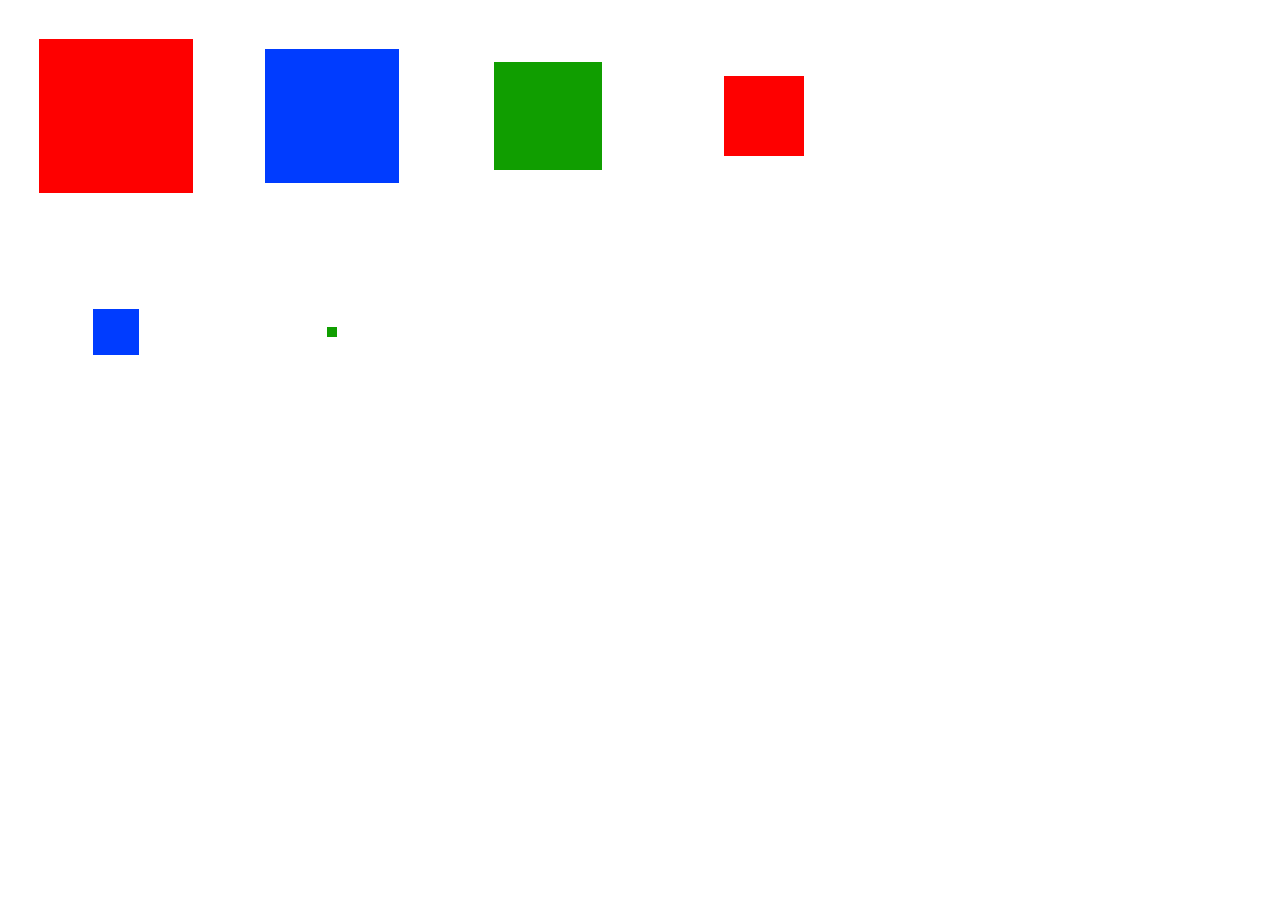
<file: deploy/index.html>
<!DOCTYPE html>
<html lang="en">

<head>
    <meta charset="UTF-8">
    <meta name="viewport" content="width=device-width, initial-scale=1.0">
    <meta http-equiv="X-UA-Compatible" content="ie=edge">
    <link rel="stylesheet" href="css/styles.css">
    <title>Motion Demo</title>
</head>

<body>

    <section>
        <div>
            <div class="red-box box"></div>
            <div class="blue-box box"></div>
            <div class="green-box box"></div>
            <div class="red-box box"></div>
            <div class="blue-box box"></div>
            <div class="green-box box"></div>
            <div class="red-box box"></div>
            <div class="blue-box box"></div>
            <div class="green-box box"></div>
            <div class="red-box box"></div>
            <div class="blue-box box"></div>
            <div class="green-box box"></div>
        </div>
    </section>

    <script type="module" src="js/scripts-min.js"></script>
    
</body>

</html>
</file>
<file: deploy/css/styles.css>
/* =============
    Mixins
============= */
/* ---------------- Font Sizing ---------------- */
html {
  font-size: 100%;
}

/* ---------------- Media Queries ---------------- */
/* =============
    Variables
============= */
/*! normalize.css v8.0.1 | MIT License | github.com/necolas/normalize.css */
/* Document
   ========================================================================== */
/**
 * 1. Correct the line height in all browsers.
 * 2. Prevent adjustments of font size after orientation changes in iOS.
 */
html {
  line-height: 1.15;
  /* 1 */
  -webkit-text-size-adjust: 100%;
  /* 2 */
}

/* Sections
   ========================================================================== */
/**
 * Remove the margin in all browsers.
 */
body {
  margin: 0;
}

/**
 * Render the `main` element consistently in IE.
 */
main {
  display: block;
}

/**
 * Correct the font size and margin on `h1` elements within `section` and
 * `article` contexts in Chrome, Firefox, and Safari.
 */
h1 {
  font-size: 2em;
  margin: 0.67em 0;
}

/* Grouping content
   ========================================================================== */
/**
 * 1. Add the correct box sizing in Firefox.
 * 2. Show the overflow in Edge and IE.
 */
hr {
  box-sizing: content-box;
  /* 1 */
  height: 0;
  /* 1 */
  overflow: visible;
  /* 2 */
}

/**
 * 1. Correct the inheritance and scaling of font size in all browsers.
 * 2. Correct the odd `em` font sizing in all browsers.
 */
pre {
  font-family: monospace, monospace;
  /* 1 */
  font-size: 1em;
  /* 2 */
}

/* Text-level semantics
   ========================================================================== */
/**
 * Remove the gray background on active links in IE 10.
 */
a {
  background-color: transparent;
}

/**
 * 1. Remove the bottom border in Chrome 57-
 * 2. Add the correct text decoration in Chrome, Edge, IE, Opera, and Safari.
 */
abbr[title] {
  border-bottom: none;
  /* 1 */
  text-decoration: underline;
  /* 2 */
  text-decoration: underline dotted;
  /* 2 */
}

/**
 * Add the correct font weight in Chrome, Edge, and Safari.
 */
b,
strong {
  font-weight: bolder;
}

/**
 * 1. Correct the inheritance and scaling of font size in all browsers.
 * 2. Correct the odd `em` font sizing in all browsers.
 */
code,
kbd,
samp {
  font-family: monospace, monospace;
  /* 1 */
  font-size: 1em;
  /* 2 */
}

/**
 * Add the correct font size in all browsers.
 */
small {
  font-size: 80%;
}

/**
 * Prevent `sub` and `sup` elements from affecting the line height in
 * all browsers.
 */
sub,
sup {
  font-size: 75%;
  line-height: 0;
  position: relative;
  vertical-align: baseline;
}

sub {
  bottom: -0.25em;
}

sup {
  top: -0.5em;
}

/* Embedded content
   ========================================================================== */
/**
 * Remove the border on images inside links in IE 10.
 */
img {
  border-style: none;
}

/* Forms
   ========================================================================== */
/**
 * 1. Change the font styles in all browsers.
 * 2. Remove the margin in Firefox and Safari.
 */
button,
input,
optgroup,
select,
textarea {
  font-family: inherit;
  /* 1 */
  font-size: 100%;
  /* 1 */
  line-height: 1.15;
  /* 1 */
  margin: 0;
  /* 2 */
}

/**
 * Show the overflow in IE.
 * 1. Show the overflow in Edge.
 */
button,
input {
  /* 1 */
  overflow: visible;
}

/**
 * Remove the inheritance of text transform in Edge, Firefox, and IE.
 * 1. Remove the inheritance of text transform in Firefox.
 */
button,
select {
  /* 1 */
  text-transform: none;
}

/**
 * Correct the inability to style clickable types in iOS and Safari.
 */
button,
[type=button],
[type=reset],
[type=submit] {
  -webkit-appearance: button;
}

/**
 * Remove the inner border and padding in Firefox.
 */
button::-moz-focus-inner,
[type=button]::-moz-focus-inner,
[type=reset]::-moz-focus-inner,
[type=submit]::-moz-focus-inner {
  border-style: none;
  padding: 0;
}

/**
 * Restore the focus styles unset by the previous rule.
 */
button:-moz-focusring,
[type=button]:-moz-focusring,
[type=reset]:-moz-focusring,
[type=submit]:-moz-focusring {
  outline: 1px dotted ButtonText;
}

/**
 * Correct the padding in Firefox.
 */
fieldset {
  padding: 0.35em 0.75em 0.625em;
}

/**
 * 1. Correct the text wrapping in Edge and IE.
 * 2. Correct the color inheritance from `fieldset` elements in IE.
 * 3. Remove the padding so developers are not caught out when they zero out
 *    `fieldset` elements in all browsers.
 */
legend {
  box-sizing: border-box;
  /* 1 */
  color: inherit;
  /* 2 */
  display: table;
  /* 1 */
  max-width: 100%;
  /* 1 */
  padding: 0;
  /* 3 */
  white-space: normal;
  /* 1 */
}

/**
 * Add the correct vertical alignment in Chrome, Firefox, and Opera.
 */
progress {
  vertical-align: baseline;
}

/**
 * Remove the default vertical scrollbar in IE 10+.
 */
textarea {
  overflow: auto;
}

/**
 * 1. Add the correct box sizing in IE 10.
 * 2. Remove the padding in IE 10.
 */
[type=checkbox],
[type=radio] {
  box-sizing: border-box;
  /* 1 */
  padding: 0;
  /* 2 */
}

/**
 * Correct the cursor style of increment and decrement buttons in Chrome.
 */
[type=number]::-webkit-inner-spin-button,
[type=number]::-webkit-outer-spin-button {
  height: auto;
}

/**
 * 1. Correct the odd appearance in Chrome and Safari.
 * 2. Correct the outline style in Safari.
 */
[type=search] {
  -webkit-appearance: textfield;
  /* 1 */
  outline-offset: -2px;
  /* 2 */
}

/**
 * Remove the inner padding in Chrome and Safari on macOS.
 */
[type=search]::-webkit-search-decoration {
  -webkit-appearance: none;
}

/**
 * 1. Correct the inability to style clickable types in iOS and Safari.
 * 2. Change font properties to `inherit` in Safari.
 */
::-webkit-file-upload-button {
  -webkit-appearance: button;
  /* 1 */
  font: inherit;
  /* 2 */
}

/* Interactive
   ========================================================================== */
/*
 * Add the correct display in Edge, IE 10+, and Firefox.
 */
details {
  display: block;
}

/*
 * Add the correct display in all browsers.
 */
summary {
  display: list-item;
}

/* Misc
   ========================================================================== */
/**
 * Add the correct display in IE 10+.
 */
template {
  display: none;
}

/**
 * Add the correct display in IE 10.
 */
[hidden] {
  display: none;
}

/* =============
    Base
============= */
figure {
  margin: 0;
  padding: 0;
}

ul {
  margin: 0;
  padding: 0;
}
ul li {
  list-style: none;
}

.container-grid {
  display: grid;
  grid-template-areas: ". grid-content .";
  grid-template-columns: 15px auto 15px;
  height: 100vh;
}
@media (min-width: 1200px) {
  .container-grid {
    grid-template-columns: auto 1200px auto;
  }
}
.container-grid > div {
  grid-area: grid-content;
}

/* =============
    Typography
============= */
h1, h2, h3, h4 {
  margin: 0;
  padding: 0;
}

p {
  margin: 0;
  padding: 0;
}

/* =============
    Buttons
============= */
/* =============
    Forms
============= */
[type=text], [type=password], [type=date], [type=datetime], [type=datetime-local], [type=month], [type=week], [type=email], [type=number], [type=search], [type=tel], [type=time], [type=url], [type=color], textarea {
  box-shadow: none;
}

[type=text]:focus, [type=password]:focus, [type=date]:focus, [type=datetime]:focus, [type=datetime-local]:focus, [type=month]:focus, [type=week]:focus, [type=email]:focus, [type=number]:focus, [type=search]:focus, [type=tel]:focus, [type=time]:focus, [type=url]:focus, [type=color]:focus, textarea:focus {
  box-shadow: none;
}

input[type=text],
input[type=email],
input[type=password],
textarea {
  -webkit-appearance: none;
}

/* =============
    Navigation
============= */
/* =============
    Header
============= */
/* =============
    Footer
============= */
/* =============
    Demo
============= */
section div {
  height: 200px;
  width: 200px;
  margin: 8px;
  display: grid;
  grid-template-columns: 1fr 1fr 1fr 1fr;
  grid-template-rows: 1fr 1fr 1fr 1fr;
}

.box {
  padding: 0;
}

.red-box {
  background-color: #fe0000;
}

.blue-box {
  background-color: #003cff;
}

.green-box {
  background-color: #109e00;
}
</file>
